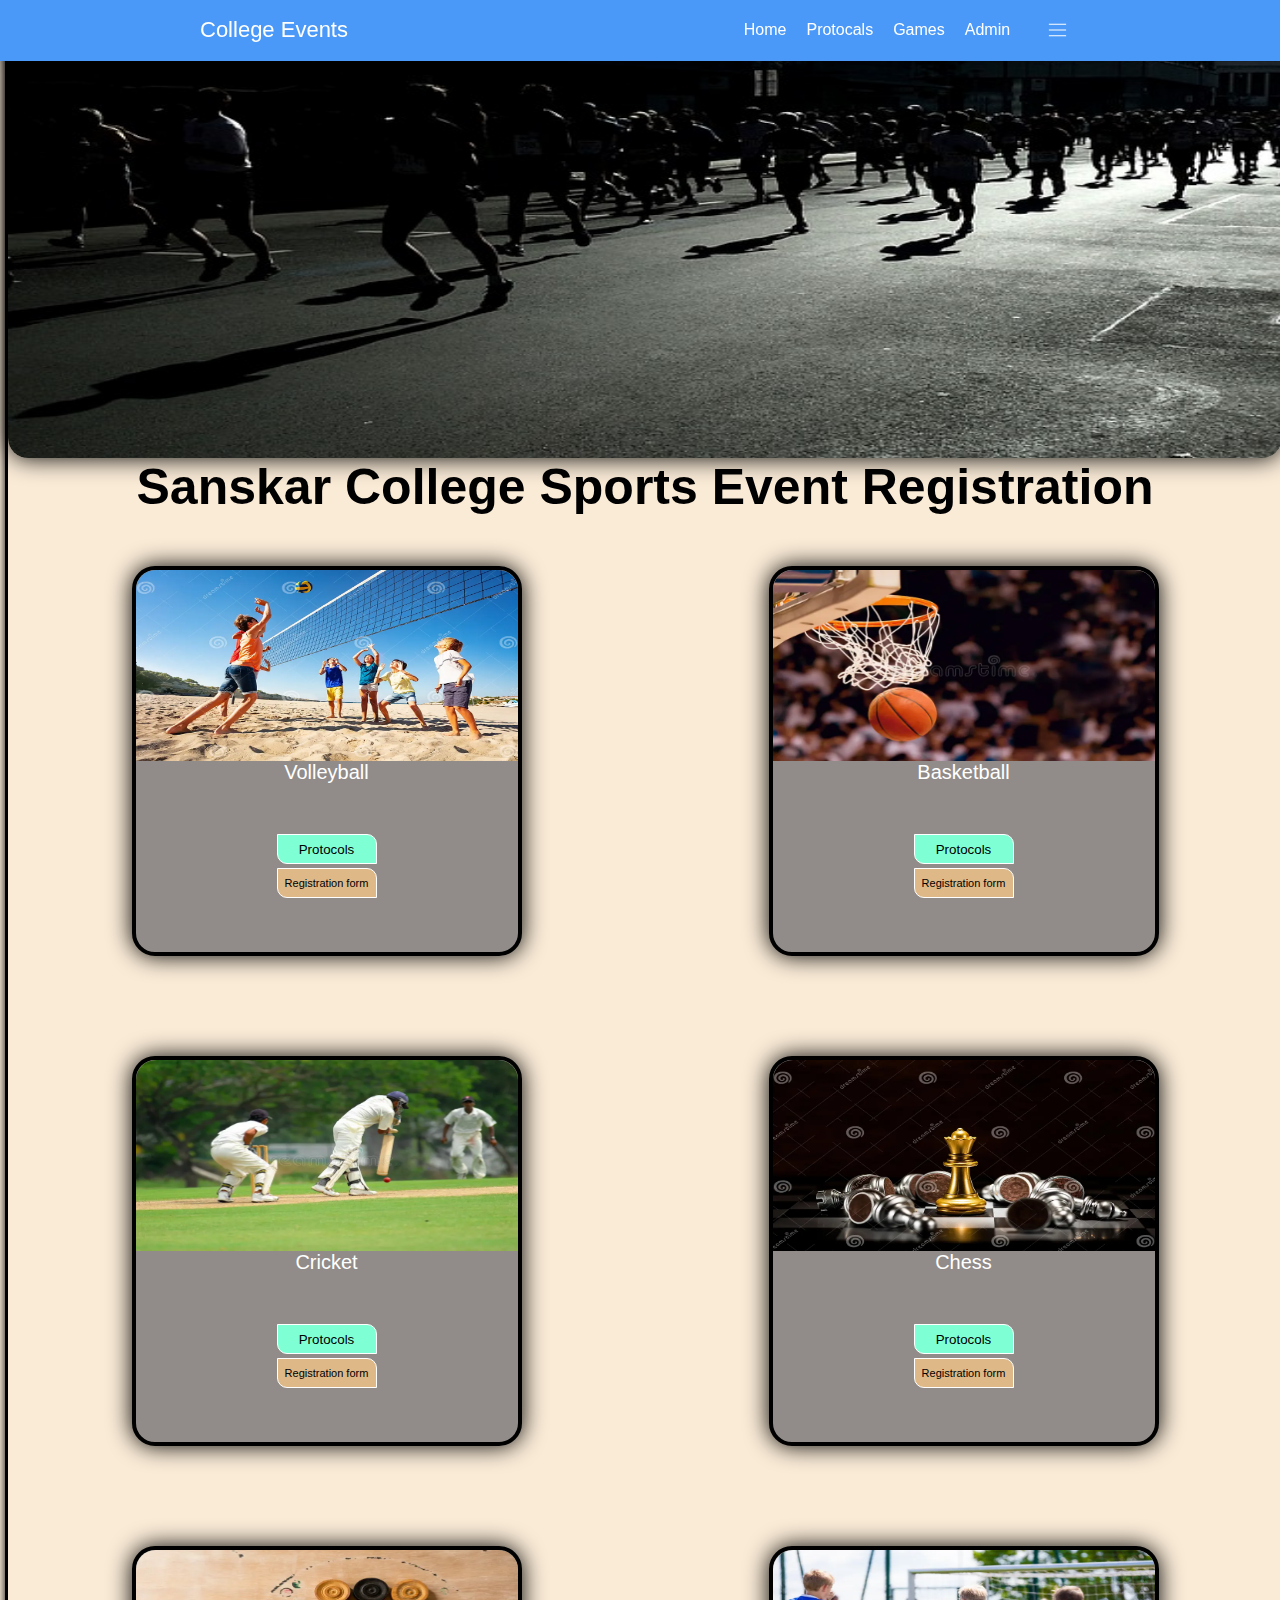
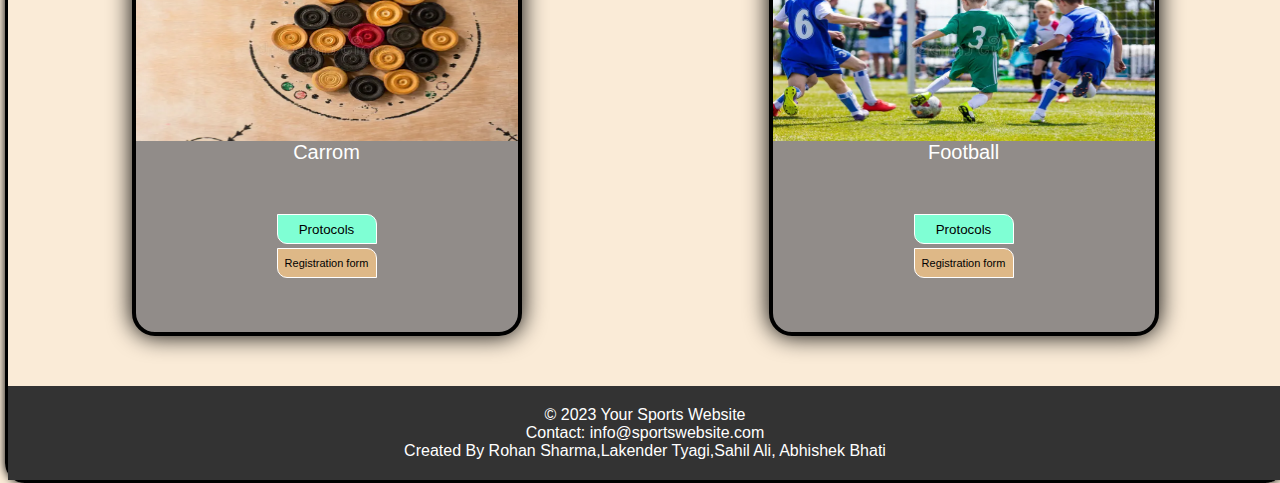
<file: index2.html>
<html lang="en">

<head>
    <meta charset="UTF-8">
    <meta http-equiv="content-type" content="SGIT/html" charset="utf-8">
    <meta name="description" content="It is Sports Event Registration Website Created 
    By Rohan Sharma">
    <meta http-equiv="refresh" content="5">
    <meta name="viewport" content="width=device-width, initial-scale=1.0">
    <meta name="keywords" content="games,sports,sgit,sanskar college of 
    engineering and technology,sanskar college of engineering and technology ghaziabad,
    Rohan,Rohan Sharma,Registration form,form,sports form,sport form, register,
     saturday event,event form,saturday event form">
    <title>Sports Meet</title>
    <link rel="shortcut icon" href="fabicon.jpg" type="image/x-icon">
    <link rel="stylesheet" href="style2.css">
    <link rel="stylesheet" href="https://cdnjs.cloudflare.com/ajax/libs/font-awesome/4.7.0/css/font-awesome.min.css">
    <!-- <link rel="stylesheet" href="https://unicons.iconscout.com/release/v4.0.0/css/line.css" />     -->
</head>

<body>
    <div class="container" id="Home">
        <header>
            <nav class="nav">
                <i class="uil uil-bars navOpenBtn"></i>
                <a href="#" class="logo">College Events</a>

                <ul class="nav-links">
                    <!-- <i class="uil uil-times navCloseBtn"></i> -->
                    <li><a href="https://sanskareducationalgroup.ac.in/" class="nav-items">Home</a></li>
                    <li><a href="#Protocals" class="nav-items">Protocals</a></li>
                    <li><a href="#Gamess" class="nav-items">Games</a></li>
                    <li><a href="#/admin_login" class="nav-items">Admin</a></li>
                    <div class="dropdown">
                        <span class="dropbtn">
                            <button id="button" class="style-scope yt-icon-button" aria-label="Guide">
                                <yt-icon id="guide-icon" icon="yt-icons:menu"
                                    class="style-scope "><!--css-build:shady--><!--css-build:shady--><yt-icon-shape
                                        class="style-scope yt-icon"><icon-shape class="yt-spec-icon-shape">
                                            <div style="width: 100%; height: 100%; fill: currentcolor;"><svg height="14"
                                                    viewBox="0 0 24 24" width="14" focusable="true"
                                                    style="pointer-events: none;  display: block; width: 50%; height: 50%;">
                                                    <path d="M21 6H3V5h18v1zm0 5H3v1h18v-1zm0 6H3v1h18v-1z"></path>
                                                </svg></div>
                                        </icon-shape></yt-icon-shape></yt-icon>
                            </button>
                        </span>
                        <div class="dropdown-content">
                            <a target="_blank" href="form_Cricket.html">Cricket</a>
                            <a target="_blank" href="form_VolleyBall.html">Volleyball</a>
                            <a target="_blank" href="form_Chess.html">chess</a>
                            <a target="_blank" href="form_Carrom.html">carrom</a>
                            <a target="_blank" href="form_Basketball.html">Basketball</a>
                            <a target="_blank" href="form_Footbal.html">Football</a>
                        </div>
                    </div>
                </ul>
            </nav>

            <img src="marathon-250987_640.jpg" alt="refreh" class="header-img" id="marathon">

        </header>
        <!-- <img src="images.png" alt="refreh" class="front-home-inside-img"> -->
        <h1 class="sanskar-name" id="sanskar1">Sanskar College Sports Event Registration </h1>
        <main id="Protocals">
            <div class="game-container item" id="Gamess">
                <div id="vollyball" class="games">
                    <img src="volleyball.jpg" alt="" id="vollyball-img">
                    <div class="para">Volleyball</div>
                    <button class="Protocols-btn" id="Protocols-btn">
                        <a href="http://media.specialolympics.org/soi/files/sports/Volleyball/eqxcpw5l/Volleyba.pdf"
                            style="text-decoration: none;color: black;">Protocols

                        </a>
                    </button>
                    <button class="Protocols-btn1">
                        <a href="form_VolleyBall.html" style="text-decoration: none; color: black;">Registration form

                        </a>
                    </button>





                </div>
                <div id="baskitball" class="games item">
                    <!-- <span id="Basketball">Basketball</span> -->
                    <img src="basketball.jpg" alt="" id="vollyball-img">
                    <div class="para">Basketball</div>
                    <button class="Protocols-btn" id="Protocols-btn">
                        <a href="https://static1.squarespace.com/static/52efefc3e4b032400d66b569/t/54f7729be4b0d91064bbeaec/1425502875841/Basketball+Safety+Guidelines.pdf"
                            style="text-decoration: none; color: black;">Protocols

                        </a>
                    </button>
                    <button class="Protocols-btn1">
                        <a href="form_Basketball.html" style="text-decoration: none; color: black;">Registration form

                        </a>
                    </button>
                </div>
                <div id="cricket" class="games item">
                    <img src="cricket.jpg" alt="" id="vollyball-img">
                    <div class="para">Cricket</div>
                    <button class="Protocols-btn" id="Protocols-btn">
                        <a href="http://gdca.vic.cricket.com.au/files/29/files/umpiring_for_beginners.pdf"
                            style="text-decoration: none;color: black;">Protocols

                        </a>
                    </button>
                    <button class="Protocols-btn1">
                        <a href="form_Cricket.html" style="text-decoration: none;color: black;">Registration form

                        </a>
                    </button>

                </div>
                <div id="chess" class="games item">
                    <img src="chess.jpg" alt="" id="vollyball-img">
                    <div class="para">Chess</div>
                    <button class="Protocols-btn" id="Protocols-btn">
                        <a href="https://www.chesskavala.gr/wp-content/uploads/2020/06/Health-Protocol.pdf"
                            style="text-decoration: none;color: black;">Protocols

                        </a>
                    </button>
                    <button class="Protocols-btn1">
                        <a href="form_Chess.html" style="text-decoration: none;color: black;">Registration form

                        </a>
                    </button>


                </div>
                <div id="carrom" class="games item">
                    <img src="carrom.jpg" alt="" id="vollyball-img">
                    <div class="para">Carrom</div>
                    <button class="Protocols-btn" id="Protocols-btn">
                        <a href="https://carrom.com/wp-content/uploads/2015/08/Carrom-Game-Board-Rulebook.pdf"
                            style="text-decoration: none;color: black;">Protocols

                        </a>
                    </button>
                    <button class="Protocols-btn1">
                        <a href="form_Carrom.html" style="text-decoration: none; color: black;">Registration form

                        </a>
                    </button>


                </div>
                <div id="football" class="games item">
                    <img src="football.jpg" alt="" id="vollyball-img">
                    <div class="para">Football</div>
                    <button class="Protocols-btn" id="Protocols-btn">
                        <a href="https://www.psd1.org/cms/lib/WA01001055/centricity/domain/135/football_inherent_risk_form.pdf"
                            style="text-decoration: none;color: black;">Protocols

                        </a>
                    </button>
                    <button class="Protocols-btn1">
                        <a href="form_Footbal.html" style="text-decoration: none;color: black;">Registration form


                        </a>
                    </button>


                </div>
            </div>
        </main>
        <footer id="#footer">

            <p>&copy; 2023 Your Sports Website</p>
            <p>Contact: info@sportswebsite.com</p>
            <p>Created By Rohan Sharma,Lakender Tyagi,Sahil Ali, Abhishek Bhati</p>
    </div>
    </footer>
    </div>
</body>

</html>
</file>
<file: style2.css>
* {
    padding: 0;
    margin: 0;
    box-sizing: border-box;
}

body {
    background-color: antiquewhite;
    height: 100%;
    width: 100%;
    position: relative;
    /* background-image: url(background.jpg); */
    background-size: cover;
    opacity: 2;

}

.Protocols {
    display: flex;
    flex-direction: row;
}

.container {
    width: 100%;
    height: auto;
    border: 3px solid black;
    box-shadow: 0px 0px 10px black;
    margin: 5px;
    border-radius: 20px;
    position: relative;
}

.dropbtn {
    font-size: 25px;
    color: white;
}

/* .nav {
    width: 100%;
    height: 10%;
    background-color: rgb(10, 93, 149);
    border-radius: 10px;
    display: flex;
    justify-content: space-evenly;
    align-items: center;
    position: relative;
} */

/* .nav-a {
    color: white;
    text-decoration: none;
    font-size: 25px;
} */
/* 
.nav1 {
    display: flex;
    align-items: center;
    justify-content: space-evenly;
    flex-wrap: wrap;
} */

/* /* .nav-a:hover {
    width: 35px;
    padding-top: 5px;
    color: rgb(243, 174, 91);
    text-decoration: underline; 
     transform: scale(1); 
} */

.header-img {
    width: 100%;
    height: 50%;
    border-radius: 20px;
    box-shadow: 0px 0px 25px black;
}

.front-home-inside-img {
    position: absolute;
}

.sanskar-name {
    text-align: center;
    color: black;
    font-size: 50px;
}

.game-container {
    display: flex;
    justify-content: space-around;
    flex-direction: row;
    align-items: start;
    flex-wrap: wrap;

}

.games {
    width: 390px;
    height: 390px;
    border: 4px solid black;
    border-radius: 23px;
    background-color: rgb(145, 140, 137);
    margin: 50px;
    box-shadow: 0px 0px 23px black;

}

#vollyball-img {
    width: 100%;
    height: 50%;
    border-top-right-radius: 20px;
    border-top-left-radius: 20px;

}


#vollyball {
    display: flex;
    align-items: center;
    flex-direction: column;
}

.Protocols-btn1 {
    height: 30px;
    width: 100px;
    border: 1px solid white;
    background-color: burlywood;
    border-top-right-radius: 10px;
    border-bottom-left-radius: 10px;
    color: black;
    font-size: 11px;
    padding: 5px;
    margin-top: 4px;

}

.Protocols-btn {
    height: 30px;
    width: 100px;
    background-color: aquamarine;
    border: 1px solid white;
    border-top-right-radius: 10px;
    border-bottom-left-radius: 10px;
    color: black;
    padding: 5px;
    text-align: center;
    color: rgb(235, 133, 133);

}

@media screen and (min-width: 255px) {
    .nav ul {
        padding: .9px;
        margin: 3px;
    }
}

.Protocols-btn:hover {
    animation: ani .9s linear infinite alternate-reverse;

}

@keyframes ani {
    from {
        background-color: rgb(171, 80, 10);
    }

    to {
        background-color: rgb(11, 173, 213);
    }

}

.Protocols-btn1:hover {
    animation: ani2 .9s linear infinite alternate-reverse;

}

@keyframes ani2 {
    from {
        background-color: rgb(65, 222, 17);
    }

    to {
        background-color: rgb(42, 59, 237);
    }

}

#Protocols-btn {
    margin-top: 50px;
}

#registration {
    height: 45px;
    width: 350px;
    margin-top: 110px;
}

#baskitball {
    display: flex;
    align-items: center;
    flex-direction: column;
}

#cricket {
    display: flex;
    align-items: center;
    flex-direction: column;
}

#chess {
    display: flex;
    align-items: center;
    flex-direction: column;
}

#carrom {
    display: flex;
    align-items: center;
    flex-direction: column;
}

#football {
    display: flex;
    align-items: center;
    flex-direction: column;
}

.form-container {
    width: 65vw;
    height: 1015px;
    box-shadow: 0px 0px 80px rgb(32, 32, 32);
    display: flex;
    justify-content: center;
    align-items: center;
    flex-direction: column;
    border-radius: 20px;
}

.upper-container {
    display: flex;
    width: 100vw;
    /* border: 3px solid black; */
    height: 100rem;
    display: flex;
    justify-content: center;
    align-items: center;
    /* box-shadow: 0px 0px 17px rgb(59, 53, 53); */
    border-radius: 17px;
}

.submit {
    width: 165px;
    height: 30px;
    background-color: rgb(26, 164, 118);
    border-radius: 20px
}

.form-body {
    display: flex;
    justify-content: center;
    align-items: center;
}

.submit:hover {
    width: 180px;
    background-color: rgb(244, 15, 15);
    color: white;
    cursor: pointer;
}

.footer {
    width: 100vw;
    height: 10%;
    background-color: rgb(84, 7, 7);
    color: white;
    display: flex;
    justify-content: center;
    align-items: center;
    border-radius: 10px;

}

@media only screen and (max-width: 600px) {
    body {
        background-color: lightblue;
    }
}
footer {
    background-color: #333;
    color: #fff;
    padding: 20px 0;
    text-align: center;
}
/* .dropbtn {
    /* background-color: rgb(10, 93, 149); */
    /* color: whitesmoke; */
    /* padding: 16px; */
    /* font-size: 20px; */
    /* border: none; */
    /* text-decoration: underline;
} */

/* .dropdown {
    position: relative;
    display: inline-block;
    background-color: rgb(10, 93, 149);
}

.dropdown-content {
    display: none;
    position: absolute;
    background-color: #f1f1f1;
    /* min-width: 160px; */
    /* box-shadow: 0px 8px 16px 0px rgba(0, 0, 0, 0.2);
    z-index: 1;
} */

/* .dropdown-content a {
    color: black;
    padding: 12px 16px;
    text-decoration: none;
    display: block;
}

.dropdown-content a:hover {
    background-color: hwb(33 63% 8%);
}
.dropdown:hover .dropdown-content {
    display: block;
}

.data {
    display: grid;
    grid-template-rows: max-content;
}

#Basketball {
    display: none;
}

.baskitball:hover {
    display: inline-block;
    color: black;
    transform: scale(2);

}*/

.para {
    color: white;
    font-size: 20px;
}
.para:hover {
    display: contents;
    color: black;
    transform: scale(3);
}

/* .logo {
    width: 5px;
    height: 5px;
}  */


/* nav and dropdowns */

    /* Dropdown Button */
    .dropbtn {
        background-color: transparent;
        color: white;
        padding: 16px;
        font-size: 16px;
        border: none;
      }
      
      /* The container <div> - needed to position the dropdown content */
      .dropdown {
        position: relative;
        display: inline-block;
      }
      
      /* Dropdown Content (Hidden by Default) */
      .dropdown-content {
        display: none;
        position: absolute;
        background-color: #f1f1f1;
        min-width: 160px;
        box-shadow: 0px 8px 16px 0px rgba(0,0,0,0.2);
        z-index: 1;
      }
      
      /* Links inside the dropdown */
      .dropdown-content a {
        color: black;
        padding: 12px 16px;
        text-decoration: none;
        display: block;
      }
      
      /* Change color of dropdown links on hover */
      .dropdown-content a:hover {background-color: wheat;}
      
      /* Show the dropdown menu on hover */
      .dropdown:hover .dropdown-content {display: block;}
      
      /* Change the background color of the dropdown button when the dropdown content is shown */
      .dropdown:hover .dropbtn {background-color: #8e908e;}/* Google Fonts - Poppins */
        /* @import url("https://fonts.googleapis.com/css2?family=Poppins:wght@300;400;500;600&display=swap"); */
        
        * {
          font-family: "Poppins", sans-serif;
        }
        .nav {
          position: fixed;
          top: 0;
          left: 0;
          width: 100%;
          padding: 15px 200px;
          background: #4a98f7;
          box-shadow: 0 4px 10px rgba(0, 0, 0, 0.1);
        }
        .nav,
        .nav .nav-links {
          display: flex;
          align-items: center;
        }
        .nav {
          justify-content: space-between;
        }
        a {
          color: #fff;
          text-decoration: none;
        }
        .nav .logo {
          font-size: 22px;
          font-weight: 500;
        }
        .nav .nav-links {
          column-gap: 20px;
          list-style: none;
        }
        .nav .nav-links a {
          transition: all 0.2s linear;
        }
        .nav.openSearch .nav-links a {
          opacity: 0;
          pointer-events: none;
        }
         .nav .search-icon {
          color: #fff;
          font-size: 20px;
          cursor: pointer;
        }
        .nav .search-box {
          position: absolute;
          right: 250px;
          height: 45px;
          max-width: 555px;
          width: 100%;
          opacity: 0;
          pointer-events: none;
          transition: all 0.2s linear;
        }
        .nav.openSearch .search-box {
          opacity: 1;
          pointer-events: auto;
        }
        .search-box .search-icon {
          position: absolute;
          left: 15px;
          top: 50%;
          left: 15px;
          color: #4a98f7;
          transform: translateY(-50%);
        }
        .search-box input {
          height: 100%;
          width: 100%;
          border: none;
          outline: none;
          border-radius: 6px;
          background-color: #fff;
          padding: 0 15px 0 45px;
        }
        
        .nav .navOpenBtn,
        .nav .navCloseBtn {
          display: none;
        }
        .basket{
            background-image: url(form_Basketball.html);
            background-size: cover;
    

        }
        
         /* responsive  */
        @media screen and (max-width: 1160px) {
          .nav {
            padding: 15px 100px;
          }
          .nav .search-box {
            right: 150px;
          }
        }
        @media screen and (max-width: 950px) {
          .nav {
            padding: 15px 50px;
          }
          .nav .search-box {
            right: 100px;
            max-width: 400px;
          }
        }
        @media screen and (max-width: 768px) {
             .logo{
                display: none;
             }
             .nav-links{
                display: flex;
                justify-content: space-around;
                align-items: center;
             }
        } 
      .nav-items:hover{
        color: black;
        text-decoration: underline;
        
      }
      #button{
        height: 25px;
        -webkit-text-size-adjust: none;
        --yt-spec-base-background: #fff;
        --yt-spec-raised-background: #fff;
        --yt-spec-menu-background: #fff;
        --yt-spec-inverted-background: #0f0f0f;
        --yt-spec-additive-background: rgba(0, 0, 0, 0.05);
        --yt-spec-outline: rgba(0, 0, 0, 0.1);
        --yt-spec-shadow: rgba(0, 0, 0, 0.25);
        --yt-spec-text-secondary: #606060;
        --yt-spec-text-disabled: #909090;
        --yt-spec-call-to-action: #065fd4;
        --yt-spec-call-to-action-inverse: #3ea6ff;
        --yt-spec-suggested-action: #def1ff;
        --yt-spec-suggested-action-inverse: #263850;
        --yt-spec-button-chip-background-hover: rgba(0, 0, 0, 0.1);
        --yt-spec-touch-response: #000;
        --yt-spec-touch-response-inverse: #fff;
        --yt-spec-brand-button-background: #c00;
        --yt-spec-brand-link-text: #c00;
        --yt-spec-wordmark-text: #212121;
        --yt-spec-error-indicator: #990412;
        --yt-spec-themed-blue: #065fd4;
        
      --yt-spec-themed-green: #107516;
      --yt-spec-ad-indicator: #00716c;
      --yt-spec-themed-overlay-background: rgba(255, 255, 255, 0.7);
      --yt-spec-commerce-badge-background: #deffde;
      --yt-spec-static-brand-red: #f00;
      --yt-spec-static-brand-white: #fff;
      --yt-spec-static-brand-black: #212121;
      --yt-spec-static-clear-color: rgba(255, 255, 255, 0);
      --yt-spec-static-clear-black: rgba(0, 0, 0, 0);
      --yt-spec-static-ad-yellow: #ffffff;
      --yt-spec-static-grey: #606060;
      --yt-spec-static-overlay-background-solid: #000;
      --yt-spec-static-overlay-background-heavy: rgba(0, 0, 0, 0.8);
      --yt-spec-static-overlay-background-medium: rgba(0, 0, 0, 0.6);
      --yt-spec-static-overlay-background-medium-light: rgba(0, 0, 0, 0.3);
      --yt-spec-static-overlay-background-light: rgba(0, 0, 0, 0.1);
      --yt-spec-static-overlay-text-primary: #fff;
      --yt-spec-static-overlay-text-primary-inverse: #030303;
      --yt-spec-static-overlay-text-secondary: rgba(255, 255, 255, 0.7);
      --yt-spec-static-overlay-text-disabled: rgba(255, 255, 255, 0.3);
      --yt-spec-static-overlay-call-to-action: #3ea6ff;
      --yt-spec-static-overlay-icon-active-other: #fff;
      --yt-spec-static-overlay-icon-inactive: rgba(255, 255, 255, 0.7);
      --yt-spec-static-overlay-icon-disabled: rgba(255, 255, 255, 0.3);
      --yt-spec-static-overlay-button-secondary: rgba(255, 255, 255, 0.1);
      --yt-spec-static-overlay-button-primary: rgba(255, 255, 255, 0.3);
      --yt-spec-static-overlay-touch-response: #fff;
      --yt-spec-static-overlay-touch-response-inverse: #000;
      --yt-spec-static-overlay-background-brand: rgba(204, 0, 0, 0.9);
      --yt-spec-assistive-feed-vibrant-gradient-1: #007a65;
      --yt-spec-assistive-feed-vibrant-gradient-2: #7f0e7f;
      --yt-spec-assistive-feed-vibrant-gradient-3: #ffffff;
      --yt-spec-assistive-feed-themed-gradient-1: #d4fff8;
      --yt-spec-assistive-feed-themed-gradient-2: #ffdeff;
      --yt-spec-assistive-feed-themed-gradient-3: #ffe6e6;
      --yt-spec-snackbar-background-updated: #181818;
      --yt-spec-call-to-action-faded: rgba(6, 95, 212, 0.3);
      --yt-spec-call-to-action-hover: #0551b4;
      --yt-spec-brand-button-background-hover: #990412;
      --yt-spec-brand-link-text-faded: rgba(204, 0, 0, 0.3);
      --yt-spec-filled-button-focus-outline: rgba(0, 0, 0, 0.6);
      --yt-spec-static-overlay-button-hover: rgba(255, 255, 255, 0.5);
      --yt-spec-mono-filled-hover: #272727;
      --yt-spec-commerce-filled-hover: #0556bf;
      --yt-spec-mono-tonal-hover: rgba(0, 0, 0, 0.1);
      --yt-spec-commerce-tonal-hover: #dadfe6;
      --yt-spec-static-overlay-filled-hover: #e6e6e6;
      --yt-spec-static-overlay-tonal-hover: rgba(255, 255, 255, 0.2);
      --yt-spec-discover-red: rgb(255, 250, 250);
      --yt-spec-discover-green: #007f1b;
      --yt-spec-discover-blue: #005cff;
      --yt-spec-filled-button-text: #fff;
      --yt-spec-paper-tab-ink: rgba(0, 0, 0, 0.3);
      --yt-spec-selected-nav-text: rgb(255, 255, 255);
      --yt-spec-white-1: #fff;
      --yt-spec-white-2: #f9f9f9;
      --yt-spec-white-3: #f1f1f1;
      --yt-spec-white-4: #e9e9e9;
      --yt-spec-black-1: #282828;
      --yt-spec-black-2: #1f1f1f;
      --yt-spec-black-3: #161616;
      --yt-spec-black-4: #0d0d0d;
      --yt-spec-black-pure: #000;
      --yt-spec-grey-1: #ccc;
      --yt-spec-grey-2: #aaa;
      --yt-spec-grey-3: #909090;
      --yt-spec-grey-4: #717171;
      --yt-spec-grey-5: #606060;
      --yt-brand-youtube-red: rgb(255, 255, 255);
      --yt-brand-medium-red: rgb(255, 255, 255);
      --yt-brand-light-red: #ffffff;
      --yt-spec-red-30: #ffffff;
      --yt-spec-red-70: #ffffff;
      --yt-spec-pale-blue: #f2f8ff;
      --yt-spec-light-blue: #3ea6ff;
      --yt-spec-dark-blue: #065fd4;
      --yt-spec-navy-blue: #252a3a;
      --yt-spec-light-green: #2ba640;
      --yt-spec-dark-green: #107516;
      --yt-spec-yellow: #ffffff;
      --yt-spec-black-pure-alpha-5: rgba(0, 0, 0, 0.05);
      --yt-spec-black-pure-alpha-10: rgba(0, 0, 0, 0.1);
      --yt-spec-black-pure-alpha-15: rgba(0, 0, 0, 0.15);
      --yt-spec-black-pure-alpha-30: rgba(0, 0, 0, 0.3);
      --yt-spec-black-pure-alpha-60: rgba(0, 0, 0, 0.6);
      --yt-spec-black-pure-alpha-80: rgba(0, 0, 0, 0.8);
      --yt-spec-black-1-alpha-98: rgba(40, 40, 40, 0.98);
      --yt-spec-black-1-alpha-95: rgba(40, 40, 40, 0.95);
      --yt-spec-white-1-alpha-10: rgba(255, 255, 255, 0.1);
      --yt-spec-white-1-alpha-20: rgba(255, 255, 255, 0.2);
      --yt-spec-white-1-alpha-25: rgba(255, 255, 255, 0.25);
      --yt-spec-white-1-alpha-30: rgba(255, 255, 255, 0.3);
      --yt-spec-white-1-alpha-70: rgba(255, 255, 255, 0.7);
      --yt-spec-white-1-alpha-95: rgba(255, 255, 255, 0.95);
      --yt-spec-white-1-alpha-98: rgba(255, 255, 255, 0.98);
      --yt-brand-medium-red-alpha-90: rgba(255, 255, 255, 0.9);
      --yt-brand-medium-red-alpha-30: rgba(204, 0, 0, 0.3);
      --yt-brand-light-red-alpha-30: rgba(255, 78, 69, 0.3);
      --yt-spec-light-blue-alpha-30: rgba(62, 166, 255, 0.3);
      --yt-spec-dark-blue-alpha-30: rgba(6, 95, 212, 0.3);
      --yt-deprecated-opalescence-grey: hsl(0, 0%, 53.3%);
      --yt-deprecated-blue: hsl(206.1, 79.3%, 52.7%);
      --yt-deprecated-luna-black-opacity-lighten-1: hsla(0, 0%, 6.7%, 0.8);
      --yt-deprecated-white-opacity-lighten-1: hsla(0, 0%, 100%, 0.8);
      --yt-deprecated-white-opacity-lighten-2: hsla(0, 0%, 100%, 0.6);
      --yt-deprecated-dark-surface-100: hsl(0, 0%, 7%);
      --yt-button-margin: 0;
      --yt-button-padding: 10px 16px;
      --yt-button-padding-minus-border: 9px 15px;
      --yt-button-padding-minus-focus-outline: 8px 14px;
      --yt-button-padding-minus-focus-outline-width: 2px;
      --yt-button-with-icon-padding-minus-focus-outline: 4px 14px;
      --yt-button-border-radius: 2px;
      --ytd-grid-base: 103px;
      --ytd-margin-base: 4px;
      --ytd-avatar-size: 32px;
      --ytd-toolbar-height: 56px;
      --ytd-margin-2x: 8px;
      --ytd-margin-3x: 12px;
      --ytd-margin-4x: 16px;
      --ytd-margin-5x: 20px;
      --ytd-margin-6x: 24px;
      --ytd-margin-7x: 28px;
      --ytd-margin-8x: 32px;
      --ytd-margin-9x: 36px;
      --ytd-margin-10x: 40px;
      --ytd-margin-11x: 44px;
      --ytd-margin-12x: 48px;
      --ytd-margin-14x: 56px;
      --ytd-margin-16x: 64px;
      --ytd-margin-17x: 68px;
      --ytd-margin-24x: 96px;
      --ytd-margin-25x: 100px;
      --ytd-margin-35x: 140px;
      --ytd-neg-margin-base: -4px;
      --ytd-neg-margin-2x: -8px;
      --ytd-neg-margin-3x: -12px;
      --ytd-neg-margin-4x: -16px;
      --ytd-neg-margin-5x: -20px;
      --ytd-neg-margin-6x: -24px;
      --ytd-neg-margin-7x: -28px;
      --ytd-neg-margin-8x: -32px;
      --ytd-neg-margin-10x: -40px;
      --ytd-neg-margin-11x: -44px;
      --ytd-neg-margin-12x: -48px;
      --ytd-neg-margin-14x: -56px;
      --ytd-neg-margin-16x: -64px;
      --ytd-neg-margin-24x: -96px;
      --ytd-neg-margin-25x: -100px;
      --yt-report-form-modal-renderer-min-width: 250px;
      --yt-legal-report-details-form-renderer-min-width: 250px;
      --yt-upsell-dialog-layout-vertical-width: 400px;
      --yt-upsell-dialog-layout-horizontal-width: 800px;
      --yt-navbar-title-font-size: 1.8rem;
      --ytd-navbar-title-font-size: var(--yt-navbar-title-font-size);
      --ytd-navbar-title-font-weight: 400;
      --ytd-navbar-title-line-height: var(--yt-navbar-title-line-height, 2.4rem);
      --ytd-subheadline-font-size: var(--yt-subheadline-font-size, 1.6rem);
      --ytd-subheadline-font-weight: 400;
      --ytd-subheadline-line-height: var(--yt-subheadline-line-height, 2rem);
      --ytd-subheadline-letter-spacing: var( --yt-subheadline-letter-spacing, normal );
      --ytd-link-font-size: var(--yt-link-font-size, 1.4rem);
      --ytd-link-font-weight: 500;
      --ytd-link-line-height: var(--yt-link-line-height, 1.6rem);
      --ytd-link-letter-spacing: var(--yt-link-letter-spacing, normal);
      --ytd-user-comment-font-size: var(--yt-user-comment-font-size, 1.4rem);
      --ytd-user-comment-font-weight: 400;
      --ytd-user-comment-line-height: var(--yt-user-comment-line-height, 2.1rem);
      --ytd-user-comment-letter-spacing: var( --yt-user-comment-letter-spacing, normal );
      --ytd-tab-system-font-size: var(--yt-tab-system-font-size, 1.4rem);
      --ytd-tab-system-font-weight: 500;
      --ytd-tab-system-letter-spacing: var(--yt-tab-system-letter-spacing, 0.007px);
      --ytd-tab-system-text-transform: uppercase;
      --ytd-caption-font-size: var(--yt-caption-font-size, 1.3rem);
      --ytd-caption-line-height: var(--yt-caption-line-height, normal);
      --ytd-caption-font-weight: 500;
      --ytd-caption-letter-spacing: var(--yt-caption-letter-spacing, 0.007px);
      --ytd-caption-text-transform: uppercase;
      --ytd-mini-attribution-font-size: 1.2rem;
      --ytd-mini-attribution-font-weight: 400;
      --ytd-mini-attribution-line-height: 1.5rem;
      --ytd-code-snippet-font-size: 1.4rem;
      --ytd-code-snippet-line-height: 2.4rem;
      --ytd-rich-grid-items-per-row: 4;
      --ytd-rich-grid-posts-per-row: 3;
      --ytd-rich-grid-slim-items-per-row: 6;
      --ytd-rich-grid-game-cards-per-row: 6;
      --ytd-rich-grid-item-margin: 16px;
      --ytd-rich-grid-compact-item-margin: 4px;
      --ytd-rich-grid-shorts-item-margin: 4px;
      --ytd-rich-grid-item-min-width: 310px;
      --ytd-rich-grid-item-max-width: 500px;
      --ytd-rich-grid-mini-item-min-width: 240px;
      --ytd-rich-grid-mini-item-max-width: 320px;
      --ytd-rich-grid-slim-item-max-width: 220px;
      --yt-deprecated-blue-light: hsl(205.9, 80%, 43.1%);
      --yt-deprecated-opalescence-grey-opacity-lighten-3: hsla(0, 0%, 53.3%, 0.4);
      --yt-deprecated-opalescence-soft-grey-opacity-lighten-3: hsla( 0, 0%, 93.3%, 0.4 );
      --yt-deprecated-luna-black-opacity-lighten-2: hsla(0, 0%, 6.7%, 0.6);
      --yt-deprecated-luna-black-opacity-lighten-3: hsla(0, 0%, 6.7%, 0.4);
      --yt-deprecated-luna-black-opacity-lighten-4: hsla(0, 0%, 6.7%, 0.2);
      --yt-opalescence-dark-grey: hsl(0, 0%, 20%);
      --yt-deprecated-luna-black: hsl(0, 0%, 6.7%);
      --yt-deprecated-white-opacity-lighten-4: hsla(0, 0%, 100%, 0.2);
      --yt-deprecated-opalescence-soft-grey-opacity-lighten-1: hsla( 0, 0%, 93.3%, 0.8 );
      --yt-deprecated-opalescence-soft-grey: hsl(0, 0%, 93.3%);
      --yt-live-chat-background-color: var(--yt-spec-base-background);
      --yt-live-chat-secondary-background-color: var( --yt-deprecated-opalescence-soft-grey );
      --yt-live-chat-action-panel-background-color: var(--yt-spec-base-background);
      --yt-live-chat-action-panel-background-color-transparent: hsla( 0, 0%, 97%, 0.8 );
      --yt-live-chat-mode-change-background-color: var( --yt-deprecated-opalescence-soft-grey-opacity-lighten-3 );
      --yt-live-chat-primary-text-color: var(--yt-spec-text-primary);
      --yt-live-chat-secondary-text-color: var( --yt-deprecated-luna-black-opacity-lighten-2 );
      --yt-live-chat-tertiary-text-color: var( --yt-deprecated-luna-black-opacity-lighten-3 );
      --yt-live-chat-text-input-field-inactive-underline-color: #b8b8b8;
      --yt-live-chat-text-input-field-placeholder-color: var( --yt-deprecated-luna-black-opacity-lighten-2 );
      --yt-live-chat-text-input-field-underline-transition-duration: 0.25s;
      --yt-live-chat-icon-button-color: var(--yt-live-chat-primary-text-color);
      --yt-live-chat-enabled-send-button-color: #4285f4;
      --yt-live-chat-disabled-icon-button-color: var( --yt-deprecated-luna-black-opacity-lighten-4 );
      --yt-live-chat-picker-button-color: var( --yt-deprecated-luna-black-opacity-lighten-3 );
      --yt-live-chat-picker-button-active-color: var( --yt-deprecated-luna-black-opacity-lighten-1 );
      --yt-live-chat-picker-button-disabled-color: var( --yt-live-chat-disabled-icon-button-color );
      --yt-live-chat-picker-button-hover-color: var( --yt-deprecated-luna-black-opacity-lighten-2 );
      --yt-live-chat-mention-background-color: #ffffff;
      --yt-live-chat-mention-text-color: var(--yt-spec-static-brand-white);
      --yt-live-chat-deleted-message-color: rgba(0, 0, 0, 0.5);
      --yt-live-chat-deleted-message-bar-color: rgba(11, 11, 11, 0.2);
      --yt-live-chat-disabled-button-background-color: var( --yt-deprecated-opalescence-soft-grey );
      --yt-live-chat-disabled-button-text-color: var( --yt-deprecated-luna-black-opacity-lighten-3 );
      --yt-live-chat-sub-panel-background-color: var(--yt-spec-base-background);
      --yt-live-chat-sub-panel-background-color-transparent: var( --yt-spec-base-background );
      --yt-live-chat-header-background-color: var(--yt-spec-base-background);
      --yt-live-chat-header-button-color: var(--yt-deprecated-luna-black);
      --yt-live-chat-header-bottom-border: 1px solid var(--yt-spec-10-percent-layer);
      --yt-live-chat-count-color-early-warning: hsl(0, 0%, 100%);
      --yt-live-chat-count-color-error: hsl(10, 51%, 49%);
      --yt-live-chat-error-message-color: hsl(10, 51%, 49%);
      --yt-live-chat-reconnect-message-color: hsla(0, 0%, 7%, 0.2);
      --yt-live-chat-moderator-color: hsl(225, 84%, 66%);
      --yt-live-chat-new-moderator-color: var(--yt-spec-call-to-action);
      --yt-live-chat-owner-color: hsl(0, 0%, 100%);
      --yt-live-chat-author-chip-owner-background-color: #ffffff;
      --yt-live-chat-author-chip-owner-text-color: rgba(0, 0, 0, 0.87);
      --yt-live-chat-author-chip-verified-background-color: var(--yt-spec-grey-1);
      --yt-live-chat-author-chip-verified-text-color: var(--yt-spec-grey-5);
      --yt-live-chat-message-highlight-background-color: var( --yt-spec-raised-background );
      --yt-live-chat-sponsor-color: #107516;
      --yt-live-chat-overlay-color: hsla(0, 0%, 0%, 0.6);
      --yt-live-chat-dialog-background-color: var(--yt-spec-static-brand-white);
      --yt-live-chat-dialog-text-color: var( --yt-deprecated-luna-black-opacity-lighten-2 );
      --yt-live-chat-banner-border-color: var(--yt-spec-10-percent-layer);
      --yt-live-chat-banner-animation-duration: 0.35s;
      --yt-live-chat-banner-animation-fast-duration: 0.25s;
      --yt-live-chat-banner-gradient-scrim: linear-gradient( rgba(255, 255, 255, 0.95), transparent );
      --yt-live-chat-banner-indeterminate-bar-background: repeating-linear-gradient( 90deg, #fff, #fff 6px, #aaa 6px, #aaa 9px );
      --yt-live-chat-banner-bar-animation-duration: 1s;
      --yt-live-chat-action-panel-gradient-scrim: linear-gradient( to top, rgba(255, 255, 255, 0.95), transparent );
      --yt-live-chat-call-for-questions-primary-text-color: var( --yt-spec-static-overlay-text-primary );
      --yt-live-chat-call-for-questions-secondary-text-color: var( --yt-spec-static-overlay-text-secondary );
      --yt-live-chat-call-for-questions-ask-question-button-color: var( --yt-spec-static-overlay-text-primary );
      --yt-live-chat-call-to-action-primary-text-color: var( --yt-spec-static-overlay-text-primary );
      --yt-live-chat-call-to-action-secondary-text-color: var( --yt-spec-static-overlay-text-secondary );
      --yt-live-chat-call-to-action-ask-question-button-color: var( --yt-spec-static-overlay-text-primary );
      --yt-live-chat-qna-primary-text-color: var( --yt-spec-static-overlay-text-primary );
      --yt-live-chat-qna-start-panel-header-border-color: var( --yt-spec-10-percent-layer );
      --yt-live-chat-qna-panel-start-button-background-color: var( --yt-spec-call-to-action );
      --yt-live-chat-qna-panel-start-button-color: var( --yt-spec-general-background-b );
      --yt-live-chat-qna-start-panel-button-background-color-disabled: var( --yt-spec-badge-chip-background );
      --yt-live-chat-qna-panel-start-button-color-disabled: var( --yt-spec-text-disabled );
      --yt-live-chat-poll-primary-text-color: var( --yt-spec-static-overlay-text-primary );
      --yt-live-chat-poll-secondary-text-color: var( --yt-spec-static-overlay-text-secondary );
      --yt-live-chat-poll-tertiary-text-color: var( --yt-spec-static-overlay-text-disabled );
      --yt-live-chat-poll-choice-text-color: var( --yt-live-chat-poll-primary-text-color );
      --yt-live-chat-poll-choice-background-color: transparent;
      --yt-live-chat-poll-choice-border-radius: 2px;
      --yt-live-chat-poll-choice-border: 1px solid var(--yt-live-chat-poll-tertiary-text-color);
      --yt-live-chat-poll-choice-min-height: 16px;
      --yt-live-chat-poll-choice-vote-bar-background-color: var( --yt-spec-static-overlay-button-secondary );
      --yt-live-chat-poll-choice-hover-color: rgba(17, 17, 16, 0.1);
      --yt-live-chat-poll-choice-animation-duration: 0.5s;
      --yt-live-chat-poll-choice-text-padding: 0 16px;
      --yt-live-chat-poll-editor-panel-header-border-color: var( --yt-spec-10-percent-layer );
      --yt-live-chat-poll-editor-start-button-color: var( --yt-spec-text-primary-inverse );
      --yt-live-chat-poll-editor-start-button-background-color: var( --yt-spec-call-to-action );
      --yt-live-chat-poll-editor-start-button-color-disabled: var( --yt-spec-text-disabled );
      --yt-live-chat-poll-editor-start-button-background-color-disabled: var( --yt-spec-badge-chip-background );
      --yt-live-interactivity-component-background-color: #264c8a;
      --yt-live-chat-panel-animation-duration: 0.5s;
      --yt-live-chat-universal-motion-curve: cubic-bezier(0.05, 0, 0, 1);
      --yt-live-chat-moderation-mode-hover-background-color: var( --yt-deprecated-luna-black-opacity-lighten-4 );
      --yt-live-chat-additional-inline-action-button-color: var( --yt-spec-static-brand-white );
      --yt-live-chat-additional-inline-action-button-background-color: hsla( 0, 0%, 26%, 0.8 );
      --yt-live-chat-additional-inline-action-button-background-color-hover: hsla( 0, 0%, 26%, 1 );
      --yt-formatted-string-emoji-size: 24px;
      --yt-live-chat-emoji-size: 24px;
      --yt-live-chat-text-input-field-suggestion-background-color: var( --yt-spec-static-brand-white );
      --yt-live-chat-text-input-field-suggestion-background-color-hover: #eee;
      --yt-live-chat-text-input-field-suggestion-text-color: #666;
      --yt-live-chat-text-input-field-suggestion-text-color-hover: #333;
      --yt-live-chat-ticker-arrow-background: hsl(0, 0%, 97.3%);
      --yt-emoji-picker-category-background-color: var( --yt-live-chat-action-panel-background-color-transparent );
      --yt-emoji-picker-category-color: var(--yt-live-chat-secondary-text-color);
      --yt-emoji-picker-category-button-color: var(--yt-spec-text-disabled);
      --yt-emoji-picker-search-background-color: var(--yt-spec-white-2);
      --yt-emoji-picker-search-color: var( --yt-deprecated-luna-black-opacity-lighten-1 );
      --yt-emoji-picker-search-placeholder-color: var( --yt-deprecated-luna-black-opacity-lighten-2 );
      --yt-emoji-picker-base-with-variants-border: var( --yt-spec-black-pure-alpha-15 );
      --yt-emoji-picker-variant-selector-bg-color: #e0e0e0;
      --yt-live-chat-slider-active-color: #2196f3;
      --yt-live-chat-slider-container-color: #c8c8c8;
      --yt-live-chat-slider-markers-color: #505050;
      --yt-live-chat-toast-action-color: #2196f3;
      --yt-live-chat-toast-background-color: var(--yt-opalescence-dark-grey);
      --yt-live-chat-toast-text-color: var(--yt-spec-static-brand-white);
      --yt-live-chat-automod-button-background-color: var( --yt-deprecated-opalescence-soft-grey );
      --yt-live-chat-automod-button-background-color-hover: var( --yt-deprecated-luna-black-opacity-lighten-4 );
      --yt-live-chat-creator-support-button-border-radius: 2px;
      --yt-live-chat-creator-support-button-padding: 10px 16px;
      --yt-live-chat-creator-support-button-font-size: inherit;
      --yt-live-chat-countdown-opacity: 0.3;
      --yt-live-chat-shimmer-background-color: rgba(136, 136, 136, 0.2);
      --yt-live-chat-shimmer-linear-gradient: linear-gradient( 0deg, rgba(255, 255, 255, 0) 40%, rgba(255, 255, 255, 0.5) 50%, rgba(255, 255, 255, 0) 65% );
      --yt-live-chat-vem-background-color: var( --yt-deprecated-opalescence-soft-grey );
      --yt-live-chat-upsell-dialog-renderer-button-padding: 10px 16px;
      --yt-live-chat-product-picker-icon-color: rgba(17, 17, 17, 0.6);
      --yt-live-chat-product-picker-hover-color: rgba(17, 17, 16, 0.1);
      --yt-live-chat-product-picker-disabled-icon-color: rgba(17, 17, 17, 0.4);
      --yt-pdg-paid-stickers-tab-selection-bar-color: var(--yt-spec-dark-blue);
      --yt-pdg-paid-stickers-author-name-font-size: 14px;
      --yt-pdg-paid-stickers-author-subtext-font-size: 13px;
      --yt-pdg-paid-stickers-margin-left: 38px;
      --yt-live-chat-ninja-message-background-color: var(--yt-spec-base-background);
      --yt-live-chat-panel-pages-border-color: var(--yt-spec-10-percent-layer);
      --ytd-searchbox-border-color: hsla(0, 0%, 53.3%, 0.2);
      --ytd-searchbox-legacy-border-color: #ccc;
      --ytd-searchbox-legacy-border-shadow-color: #eee;
      --ytd-searchbox-legacy-button-color: #f8f8f8;
      --ytd-searchbox-legacy-button-border-color: #d3d3d3;
      --ytd-searchbox-legacy-button-focus-color: #e9e9e9;
      --ytd-searchbox-legacy-button-hover-color: #f0f0f0;
      --ytd-searchbox-legacy-button-hover-border-color: #c6c6c6;
      --ytd-searchbox-background: hsl(0, 0%, 100%);
      --ytd-searchbox-text-color: hsl(0, 0%, 6.7%);
      --ytd-z-index-report-form-overlay: 100;
      --ytd-z-index-engagement-panel-scrim: 600;
      --ytd-z-index-engagement-panel-scrimmed: 601;
      --ytd-z-index-toggle-button-tooltip: 2300;
      --ytd-z-index-miniplayer-bar: 2008;
      --ytd-z-index-masthead: 2020;
      --ytd-z-index-user-mention-suggestions-container: 2022;
      --ytd-z-index-notification: 2024;
      --ytd-z-index-miniplayer: 2018;
      --ytd-z-index-channel-name: 300;
      --ytd-thumbnail-height: 118px;
      --ytd-grid-1-columns-width: 214px;
      --ytd-grid-2-columns-width: 428px;
      --ytd-grid-3-columns-width: 642px;
      --ytd-grid-4-columns-width: 856px;
      --ytd-grid-5-columns-width: 1070px;
      --ytd-grid-6-columns-width: 1284px;
      --ytd-grid-max-width: 1284px;
      --ytd-scrollbar-width: 8px;
      --ytd-default-promo-panel-renderer-height: 600px;
      --paper-tooltip-delay-in: 1ms;
      --paper-tooltip-delay-out: 0;
      --paper-tooltip-duration-in: 150ms;
      --paper-tooltip-duration-out: 75ms;
      --yt-button-tooltip-z-index: 2300;
      --paper-tab-content-focused-font-weight: 500;
      --yt-subscription-product-grid-margin: 24px;
      --yt-subscription-product-grid-margin-two-thirds: 16px;
      --yt-subscription-product-grid-margin-half: 12px;
      --yt-subscription-product-grid-margin-one-third: 8px;
      --yt-swatch-icon-color: var(--yt-deprecated-luna-black-opacity-lighten-3);
      --yt-swatch-primary: var(--yt-spec-static-brand-white);
      --yt-swatch-primary-darker: rgb(230, 230, 230);
      --yt-swatch-text: var(--yt-deprecated-luna-black-opacity-lighten-3);
      --yt-swatch-input-text: var(--yt-deprecated-luna-black);
      --yt-swatch-tab-selected-text: rgb(15, 15, 15);
      --yt-swatch-textbox-bg: rgb(255, 255, 255);
      --blob-a-x: 55%;
      --blob-a-y: 15%;
      --blob-b-x: 101%;
      --blob-b-y: 3%;
      --blob-c-x: 94%;
      --blob-c-y: 113%;
      --blob-d-x: 10%;
      --blob-d-y: 70%;
      --blob-e-x: 0%;
      --blob-e-y: 0%;
      --primary-text-color: var(--light-theme-text-color);
      --primary-background-color: var(--light-theme-background-color);
      --secondary-text-color: var(--light-theme-secondary-color);
      --disabled-text-color: var(--light-theme-disabled-color);
      --divider-color: var(--light-theme-divider-color);
      --error-color: #dd2c00;
      --primary-color: #3f51b5;
      --light-primary-color: #c5cae9;
      --dark-primary-color: #303f9f;
      --accent-color: #ff4081;
      --light-accent-color: #ffffff;
      --dark-accent-color: #f50057;
      --light-theme-background-color: #fff;
      --light-theme-base-color: #000;
      --light-theme-text-color: #212121;
      --light-theme-secondary-color: #737373;
      --light-theme-disabled-color: #9b9b9b;
      --light-theme-divider-color: #dbdbdb;
      --dark-theme-background-color: #212121;
      --dark-theme-base-color: #fff;
      --dark-theme-text-color: #fff;
      --dark-theme-secondary-color: #bcbcbc;
      --dark-theme-disabled-color: #646464;
      --dark-theme-divider-color: #3c3c3c;
      --text-primary-color: var(--dark-theme-text-color);
      --default-primary-color: var(--primary-color);
      --yt-spec-icon-active-other: #030303;
      --yt-spec-icon-inactive: #030303;
      --yt-spec-icon-disabled: #909090;
      --yt-spec-brand-icon-active: #030303;
      --yt-spec-brand-icon-inactive: #030303;
      --yt-button-icon-button-text-color: var(--yt-spec-text-primary);
      --yt-spec-text-primary: #0f0f0f;
      --yt-spec-text-primary-inverse: #fff;
      --yt-spec-brand-background-solid: var(--yt-spec-raised-background);
      --yt-spec-brand-background-primary: var(--yt-spec-raised-background);
      --yt-spec-brand-background-secondary: var(--yt-spec-raised-background);
      --yt-spec-general-background-a: var(--yt-spec-base-background);
      --yt-spec-general-background-b: var(--yt-spec-base-background);
      --yt-spec-general-background-c: var(--yt-spec-base-background);
      --yt-spec-error-background: var(--yt-spec-inverted-background);
      --yt-spec-badge-chip-background: var(--yt-spec-additive-background);
      --yt-spec-verified-badge-background: var(--yt-spec-additive-background);
      --yt-spec-10-percent-layer: var(--yt-spec-outline);
      --yt-spec-snackbar-background: var(--yt-spec-inverted-background);
      --yt-subheadline-letter-spacing: 0.1px;
      --yt-subheadline-link-letter-spacing: 0.15px;
      --yt-link-letter-spacing: 0.25px;
      --yt-thumbnail-attribution-letter-spacing: 0.3px;
      --yt-user-comment-letter-spacing: 0.2px;
      --yt-guide-highlight-letter-spacing: 0.25px;
      --yt-caption-letter-spacing: 0.35px;
      --yt-badge-letter-spacing: 0.35px;
      --yt-tab-system-letter-spacing: 0.5px;
      --yt-channel-line-height: 3.2rem;
      --yt-navbar-title-line-height: 2.6rem;
      --yt-subheadline-line-height: 2.2rem;
      --yt-link-line-height: 2rem;
      --yt-thumbnail-attribution-font-size: 1.2rem;
      --yt-thumbnail-attribution-line-height: 1.8rem;
      --yt-user-comment-line-height: 2rem;
      --yt-guide-highlight-line-height: 2rem;
      --yt-caption-font-size: 1.2rem;
      --yt-caption-line-height: 1.8rem;
      --paper-dialog-background-color: var(--yt-spec-brand-background-solid);
      --paper-listbox-background-color: var(--yt-spec-brand-background-solid);
      --paper-listbox-color: var(--yt-spec-text-primary);
      --paper-spinner-layer-1-color: var(--yt-spec-text-secondary);
      --paper-spinner-layer-2-color: var(--yt-spec-text-secondary);
      --paper-spinner-layer-3-color: var(--yt-spec-text-secondary);
      --paper-spinner-layer-4-color: var(--yt-spec-text-secondary);
      --paper-spinner-color: var(--yt-spec-text-secondary);
      --paper-input-container-focus-color: var(--yt-spec-themed-blue);
      --paper-input-container-input-color: var(--yt-spec-text-primary);
      --paper-input-container-invalid-color: var(--yt-spec-brand-link-text);
      --paper-checkbox-unchecked-color: var(--yt-spec-icon-inactive);
      --paper-checkbox-unchecked-ink-color: var(--yt-spec-icon-inactive);
      --paper-checkbox-checked-color: var(--yt-spec-call-to-action);
      --paper-checkbox-checked-ink-color: var(--yt-spec-call-to-action);
      --paper-checkbox-label-color: var(--yt-spec-text-primary);
      --paper-checkbox-label-spacing: 16px;
      --paper-checkbox-size: 20px;
      --paper-checkbox-checkmark-color: var(--yt-spec-text-primary-inverse);
      --paper-radio-button-unchecked-color: var(--yt-spec-icon-inactive);
      --paper-radio-button-unchecked-ink-color: var(--yt-spec-icon-inactive);
      --paper-radio-button-checked-color: var(--yt-spec-call-to-action);
      --paper-radio-button-checked-ink-color: var(--yt-spec-call-to-action);
      --paper-radio-button-label-spacing: 16px;
      --paper-radio-button-label-color: var(--yt-spec-text-primary);
      --paper-radio-button-size: 20px;
      --paper-toggle-button-unchecked-bar-color: var(--yt-spec-icon-disabled);
      --paper-toggle-button-unchecked-button-color: var(--yt-spec-icon-inactive);
      --paper-toggle-button-checked-bar-color: var(--yt-spec-icon-disabled);
      --paper-toggle-button-checked-button-color: var(--yt-spec-call-to-action);
      --paper-toggle-button-checked-ink-color: var(--yt-spec-call-to-action);
      --paper-toggle-button-unchecked-ink-color: var(--yt-spec-touch-response);
      --paper-menu-disabled-color: var(--yt-spec-text-primary);
      --paper-menu-background-color: var(--yt-spec-brand-background-solid);
      --paper-menu-color: var(--yt-spec-text-primary);
      --yt-icon-width: 40px;
      --yt-icon-height: 40px;
      --ytd-searchbox-legacy-button-icon-color: #030303;
      --iron-overlay-backdrop-opacity: 0.3;
      --app-drawer-width: 240px;
      --ytd-persistent-guide-width: 240px;
      --ytd-permission-role-bottom-bar-height: 30px;
      --ytd-mini-guide-width: 72px;
      --app-drawer-content-container-background-color: var( --yt-spec-base-background );
      --paper-input-container-input-align: baseline;
      --yt-icon-button-icon-width: 24px;
      --yt-icon-button-icon-height: 24px;
      vertical-align: middle;
      color: inherit;
      outline: none;
      background: none;
      margin: 0;
      border: none;
      padding: 0;
      width: 100%;
      height: 100%;
      line-height: 0;
      cursor: pointer;
      -webkit-tap-highlight-color: transparent;
      
      }
      @media  (min-width:200px) and (max-width:720px) {
        
        .nav-links {
display: flex;
flex-wrap: wrap;


        }
        .nav-links ul li{
            padding: 4px;

        }
        .header-img{
            margin-top: 70px;
        }
        #sanskar1{
            font-size: 30px;
            margin-top: 4px;
        }
        button:hover{
            background-color: none;
        }

      }
</file>
